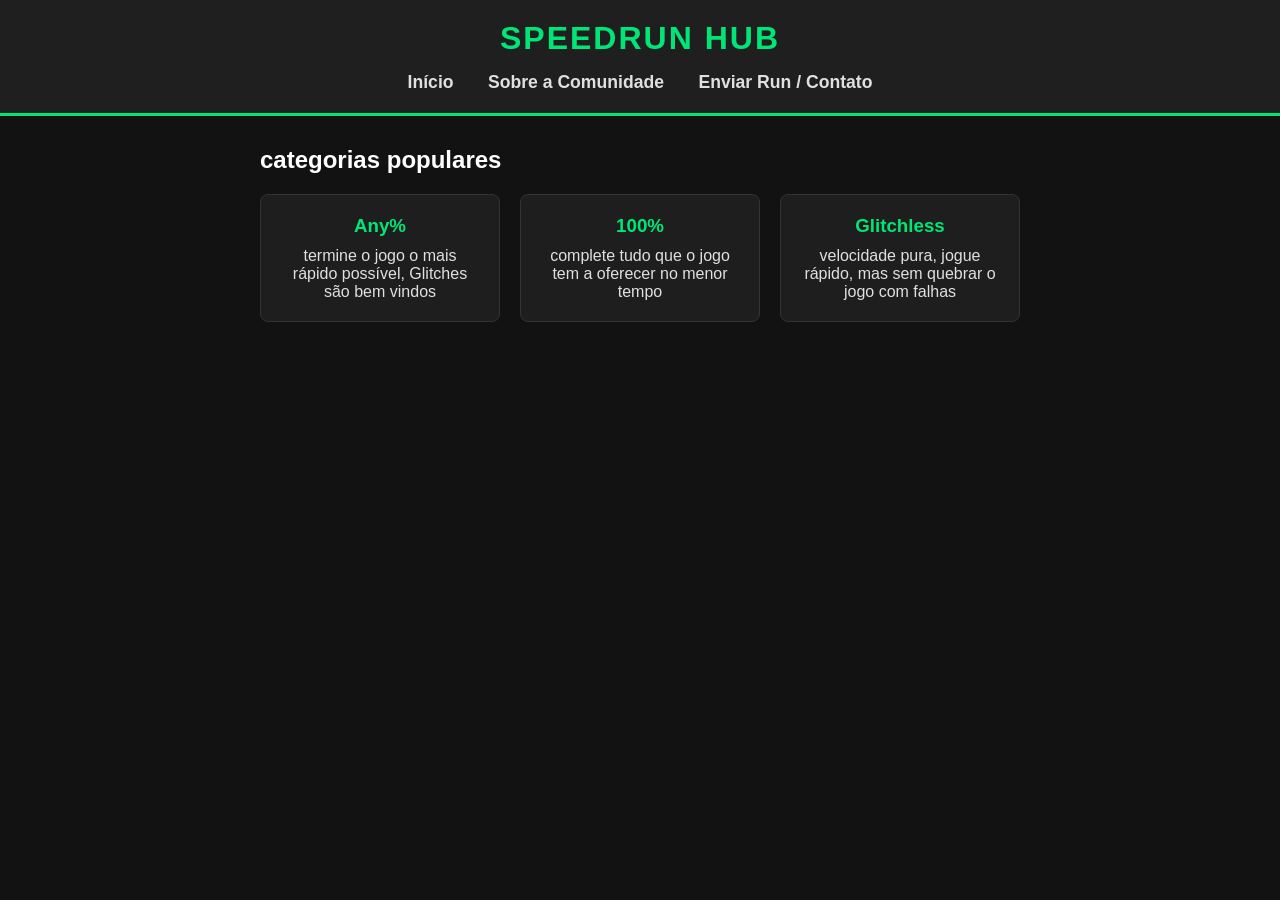
<file: index.html>
<!DOCTYPE html>
<html lang="pt-BR">
<head>
    <meta charset="UTF-8">
    <meta name="viewport" content="width=device-width, initial-scale=1.0">
    <title>Document</title>
    <link rel="stylesheet" href="css/style.css">
</head>
<body>
    <header>
        <h1>Speedrun Hub</h1>
        <nav>
            <a href="index.html">Início</a>
            <a href="pages/sobre.html">Sobre a Comunidade</a>
            <a href="pages/contato.html">Enviar Run / Contato</a>
        </nav>
    </header>

    <main>
    <h2>categorias populares</h2>
    <div class="categorias-container">
        <div class="categoria" data-categoria="Any%">
            <h3>Any%</h3>
            <p>termine o jogo o mais rápido possível, Glitches são bem vindos</p>
        </div>
        <div class="categoria" data-categoria="100%">
            <h3>100%</h3>
            <p>complete tudo que o jogo tem a oferecer no menor tempo</p>
        </div>
        <div class="categoria" data-categoria="Glitchless">
            <h3>Glitchless</h3>
            <p>velocidade pura, jogue rápido, mas sem quebrar o jogo com falhas</p>
        </div>
    </div>
</main>

    <script src="javascript/script.js"></script>
</body>
</html>
</file>
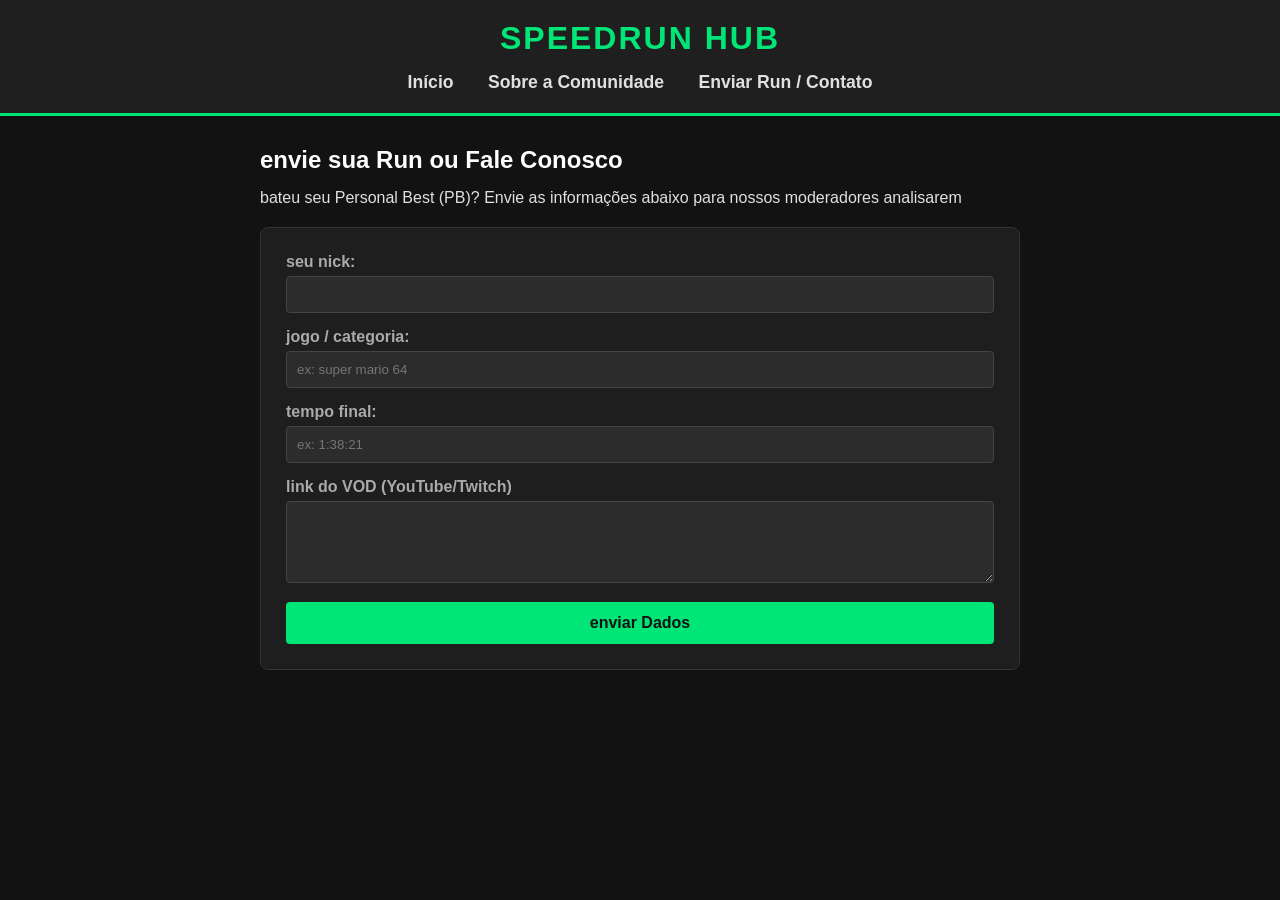
<file: pages/contato.html>
<!DOCTYPE html>
<html lang="pt-BR">
<head>
    <meta charset="UTF-8">
    <meta name="viewport" content="width=device-width, initial-scale=1.0">
    <title>Document</title>
    <link rel="stylesheet" href="../css/style.css">
</head>
<body>
    <header>
        <h1>Speedrun Hub</h1>
        <nav>
            <a href="../index.html">Início</a>
            <a href="sobre.html">Sobre a Comunidade</a>
            <a href="contato.html">Enviar Run / Contato</a>
        </nav>
    </header>

    <main>
        <h2>envie sua Run ou Fale Conosco</h2>
        <p>bateu seu Personal Best (PB)? Envie as informações abaixo para nossos moderadores analisarem</p>
        
        <form action="../php/processa_run.php" method="POST" id="meuFormulario">
            <div class="campo">
                <label for="nome">seu nick:</label>
                <input type="text" id="nome" name="nome" required>
            </div>
            
            <div class="campo">
                <label for="jogo">jogo / categoria:</label>
                <input type="text" id="jogo" name="jogo" placeholder="ex: super mario 64" required>
            </div>

            <div class="campo">
                <label for="tempo">tempo final:</label>
                <input type="text" id="tempo" name="tempo" placeholder="ex: 1:38:21" required>
            </div>

            <div class="campo">
                <label for="mensagem">link do VOD (YouTube/Twitch) </label>
                <textarea id="mensagem" name="mensagem" rows="4" required></textarea>
            </div>

            <button type="submit">enviar Dados</button>
        </form>
    </main>
</body>
</html>
</file>
<file: css/style.css>
* {
    margin: 0;
    padding: 0;
    box-sizing: border-box;
    font-family: 'Segoe UI', Tahoma, Geneva, Verdana, sans-serif;
}

body {

    background-color: #121212;
    color: #e0e0e0;
}

header {

    background-color: #1f1f1f;
    border-bottom: 3px solid #00e676;
    padding: 20px;
    text-align: center;
}

header h1 {
    color: #00e676;
    text-transform: uppercase;
    letter-spacing: 2px;
}

nav {
    margin-top: 15px;
}

nav a {
    color: #e0e0e0;
    text-decoration: none;
    margin: 0 15px;
    font-weight: bold;
    font-size: 1.1rem;
    transition: color 0.2s;
}

nav a:hover {
    color: #00e676;
}

main {
    padding: 30px 20px;
    max-width: 800px;
    margin: 0 auto;
}

main h2 {
    margin-bottom: 15px;
    color: #ffffff;
}


.categorias-container {
    display: flex;
    gap: 20px;
    margin-top: 20px;
}

.categoria {
    background-color: #1e1e1e;
    padding: 20px;
    border: 1px solid #333;
    border-radius: 8px;
    flex: 1;
    cursor: pointer;
    text-align: center;
    transition: 0.3s;
}

.categoria h3 {
    color: #00e676;
    margin-bottom: 10px;
}

.categoria:hover {
    background-color: #2a2a2a;
    border-color: #00e676;
    transform: translateY(-5px);
}


form {
    background: #1e1e1e;
    padding: 25px;
    border-radius: 8px;
    border: 1px solid #333;
    margin-top: 20px;
}

.campo {
    margin-bottom: 15px;
}

.campo label {
    display: block;
    margin-bottom: 5px;
    font-weight: bold;
    color: #aaaaaa;
}

.campo input, .campo textarea {
    width: 100%;
    padding: 10px;
    background-color: #2c2c2c;
    border: 1px solid #444;
    border-radius: 4px;
    color: #ffffff;
}

.campo input:focus, .campo textarea:focus {
    outline: none;
    border-color: #00e676;
}

button {
    background-color: #00e676;
    color: #121212;
    padding: 12px 20px;
    border: none;
    border-radius: 4px;
    cursor: pointer;
    font-size: 16px;
    font-weight: bold;
    width: 100%;
    transition: 0.2s;
}

button:hover {
    background-color: #00c853;
}
</file>
